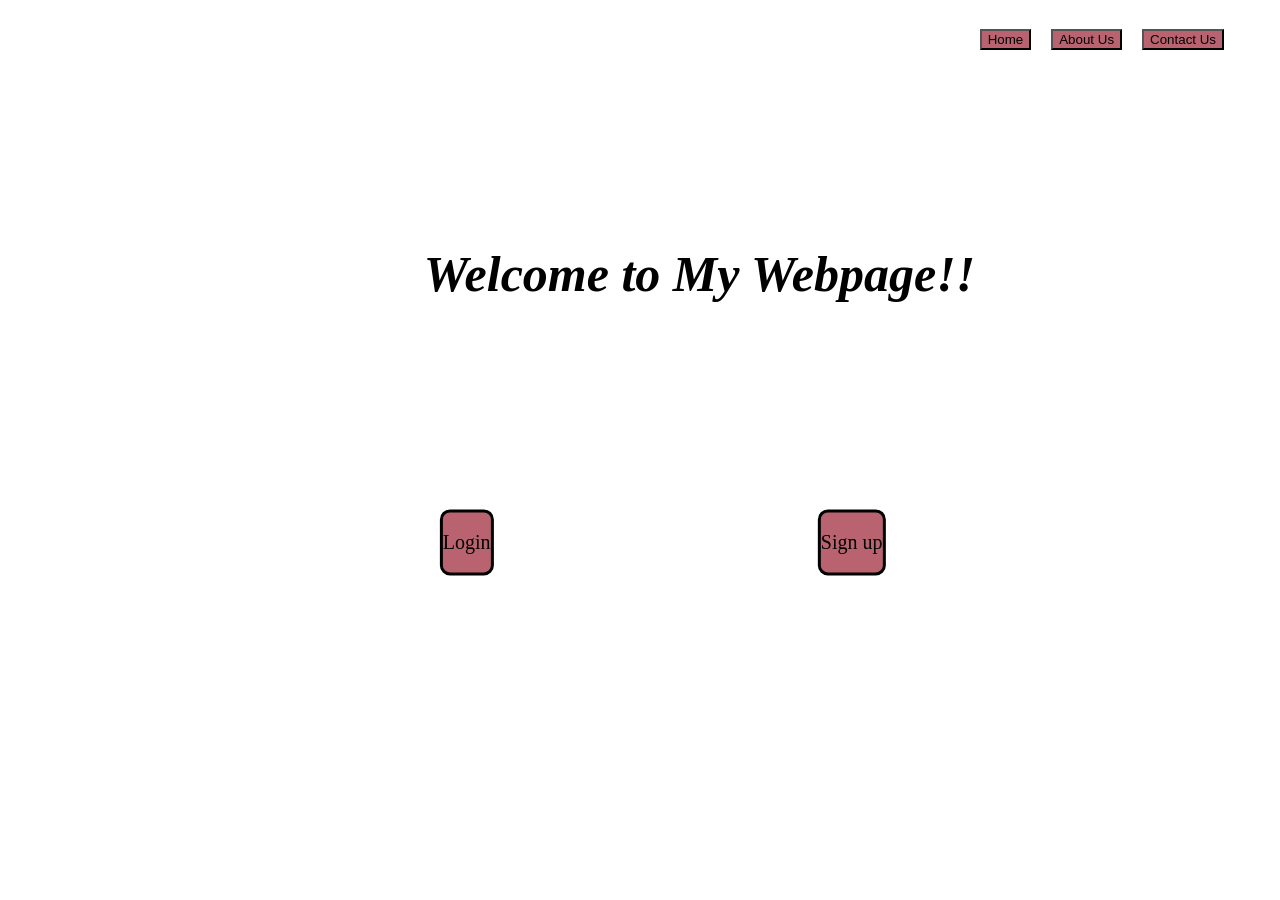
<file: index.html>
<!doctype html>
<html>
    <body>
        <head>
        <ul class="main">
        <ul>
        <li><a href="home.html"><button style="background-color: #b8636f;">Home</button></a></li>
        <li><a href="about.html"><button style="background-color: #b8636f;">About Us</button></a></li>
        <li><a href="contact.html"><button style="background-color: #b8636f;">Contact Us</button></a></li>
        </ul>
        <link rel="stylesheet" href="CSS/style.css">
      </head>
      <div class="title">    
        <h1>Welcome to My Webpage!!</h1>
      </div>
      <a href="Login.html"><button1 style="color: black;">Login</button1></a>
      <a href="Sign up.html"><button2 style="color: black;">Sign up</button2></a>
</file>
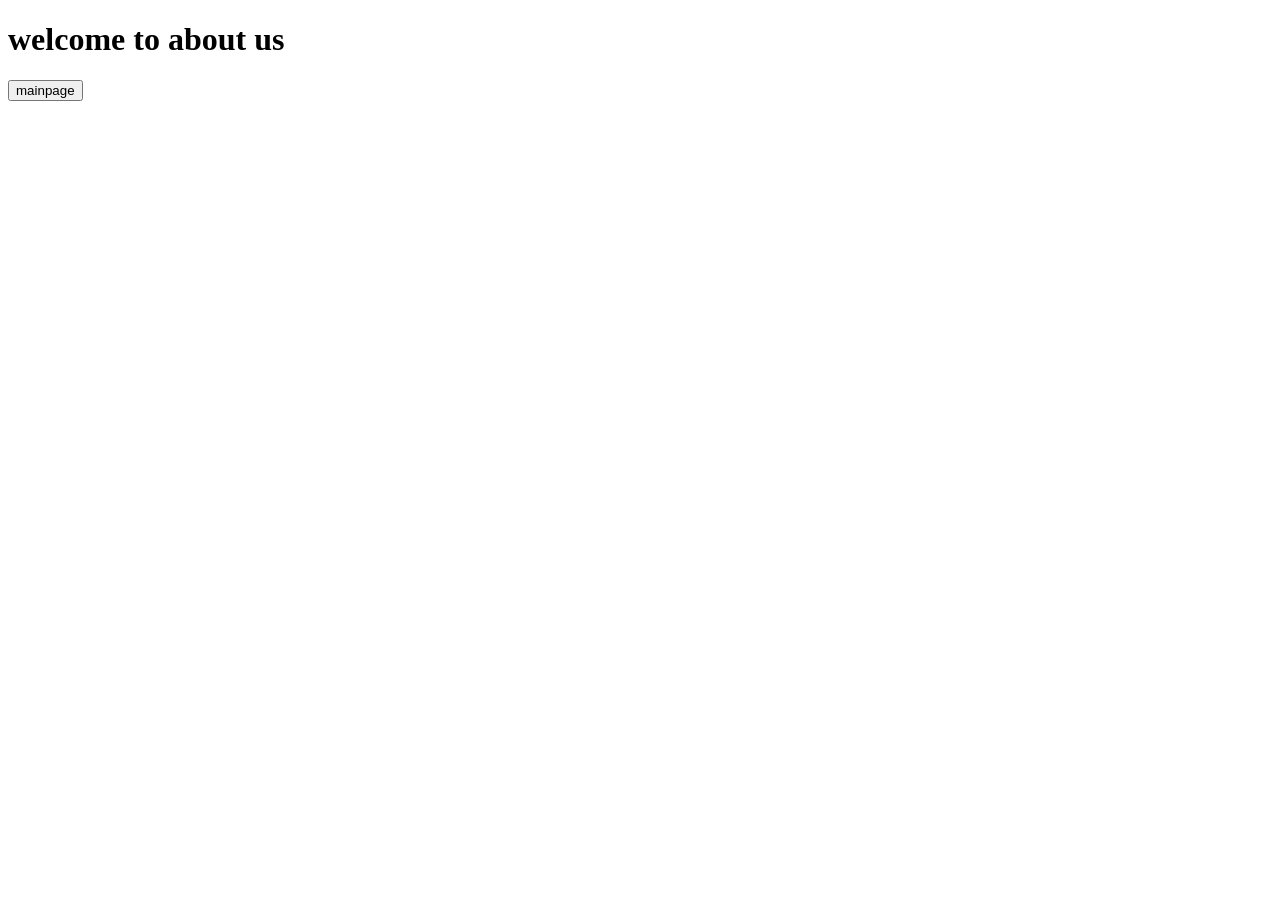
<file: about.html>
<!doctype html>
<html>
    <body>
        <a href="file:///C:/Users/pravrashu/Desktop/WEBSITE%201/about.html"></a>
        <h1>welcome to about us</h1>
        <a href="file:///C:/Users/pravrashu/Desktop/WEBSITE%201/main%20page.html"><button>mainpage</button></a>
</file>
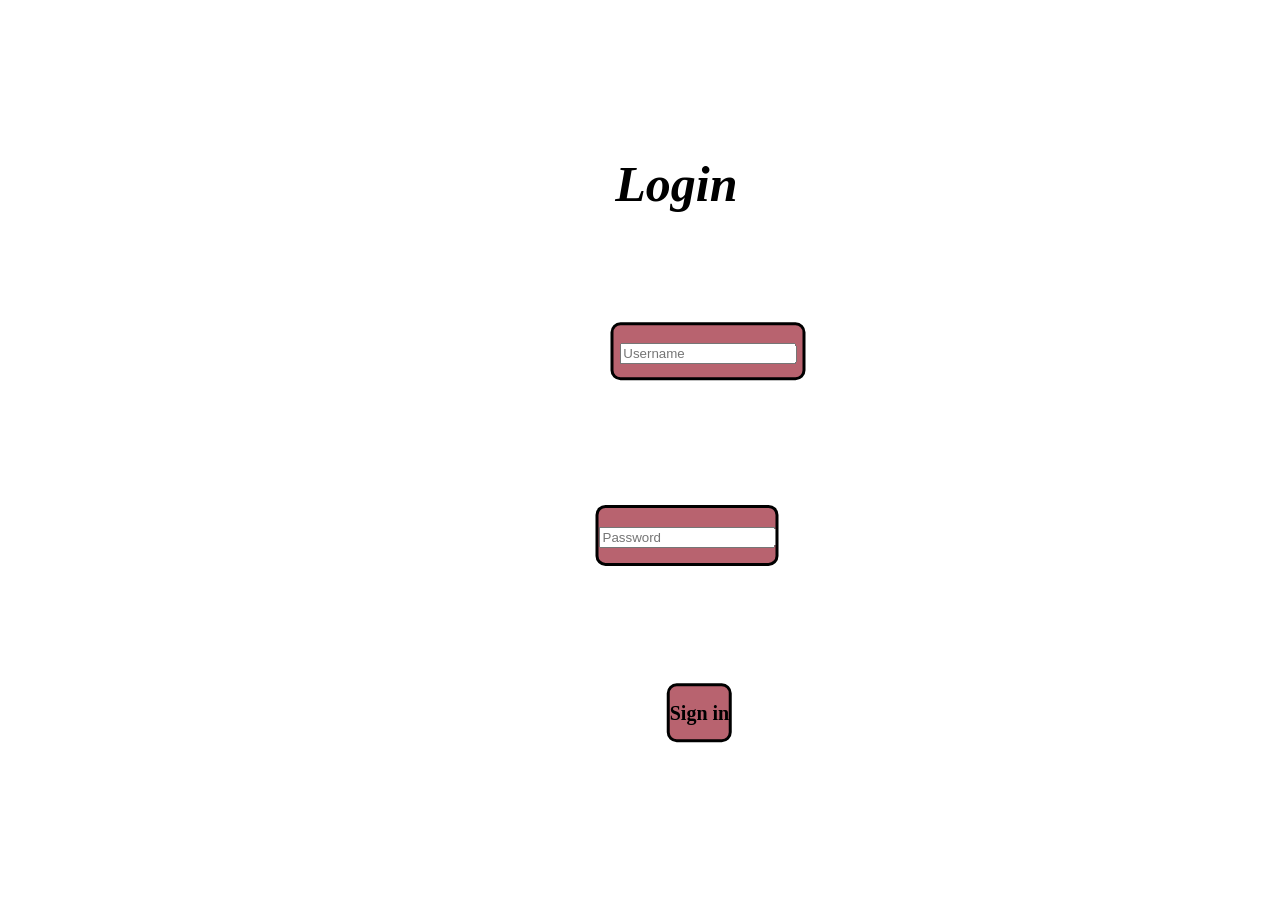
<file: Login.html>
<!doctype html>
<html>
     <head>
        <a href="file:///C:/Users/pravrashu/Desktop/WEBSITE%201/login.html"></a>
        <link rel="stylesheet" href="CSS/style1.css">
        <div class="title">
            <h1>Login</h1>
             </div>
             <button style="color: black;"><input placeholder="Username" type="text"></button>
             <button1 style="color: black;"><input placeholder="Password" type="password"></button1>
             <button2 style="color: black;"><h4>Sign in</h4></button2>
</file>
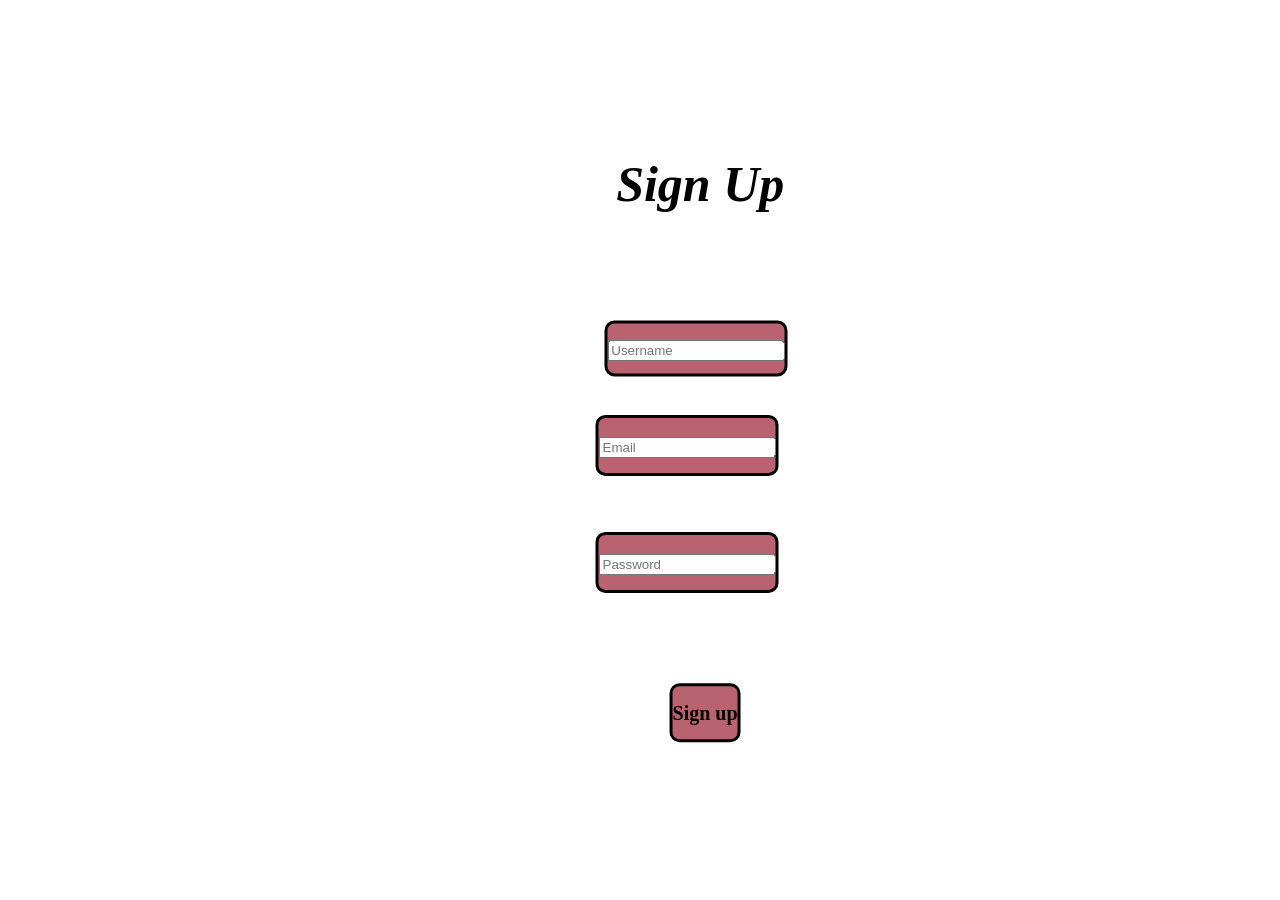
<file: Sign up.html>
<!doctype html>
<html>
    <head>
        <a href="file:///C:/Users/pravrashu/Desktop/WEBSITE%201/Sign%20up.html"></a>
        <link rel="stylesheet" href="CSS/style2.css">
        <div class="main">
            <h1>Sign Up</h1>
        </div>
        <button1 style="color: black;"><input placeholder="Username" type="text"></button1>
        <button2 style="color: black;"><input placeholder="Email" type="email"></button2>
        <button3 style="color: black;"><input placeholder="Password" type="password"></button3>
        <button4 style="color: black;"><h4>Sign up</h4></button4>
</file>
<file: CSS/style.css>
body{
    background-image: url('https://images.freecreatives.com/wp-content/uploads/2016/04/Sunset-Dreaming-Pastel-Wallpaper.jpg');
    background-repeat: no-repeat;
    background-attachment: fixed;
    background-size: 100% 100%;
     
}
ul{
    float: right;
    list-style-type: none;
    margin-right: 20px;
}
ul li{
    display: inline-block;
    line-height: 30px;
    margin: 0 8px;
}
h1{
    line-height:60px;
    margin-left: 400px;
    list-style-type:none;
    display: inline-block;
    border-radius: 10px;
    position: absolute;
        top:20%;
        left:1%;
        transform:translate(2%,50%);
        font-size: 50px;
        color: black;
        font-style: italic;
    }
    button1{
        line-height:60px;
        margin-left: 400px;
        list-style-type:none;
        display: inline-block;
        border-radius: 10px;
        position: absolute;
        top:50%;
        left:1%;
        transform:translate(50%,90%)
    }
    button1{
        border: solid;
        border-color: black;
        font-size:20px;
        background-color: #b8636f;
    }
    button2{
        line-height:60px;
        margin-left: 400px;
        list-style-type:none;
        display: inline-block;
        border-radius: 10px;
        border: solid;
        border-color: black;
        font-size: 20px;
        position: absolute;
        top:50%;
        left:30%;
        transform:translate(50%,90%)
    }
    button2{
        background-color: #b8636f;
        font-weight: 100;
    }
</file>
<file: CSS/style1.css>
body{
    background-image: url('https://wallpaperaccess.com/full/1208883.jpg');
    background-attachment: fixed;
    background-size: 100% 100%;
}
h1{
    line-height:60px;
    margin-left: 600px;
    list-style-type:none;
    display: inline-block;
    border-radius: 10px;
    position: absolute;
        top:10%;
        left:1%;
        transform:translate(2%,50%);
        font-size: 50px;
        color: black;
        font-style: italic;
    }
    button{
        line-height:50px;
        margin-left: 500px;
        list-style-type:none;
        display: inline-block;
        border-radius: 10px;
        position: absolute;
        top:30%;
        left:1%;
        transform:translate(50%,90%)
    }
    button{
        border: solid;
        border-color: black;
        font-size:20px;
        background-color: #b8636f;
    }
    button1{
        line-height:55px;
        margin-left: 120px;
        list-style-type:none;
        display: inline-block;
        border-radius: 10px;
        border: solid;
        border-color: black;
        font-size: 20px;
        position: absolute;
        top:50%;
        left:30%;
        transform:translate(50%,90%)
    }
    button1{
        background-color: #b8636f;
        font-weight: 100;
    }
    button2{
        line-height:0px;
        margin-left: 250px;
        list-style-type:none;
        display: inline-block;
        border-radius: 10px;
        border: solid;
        border-color: black;
        font-size: 20px;
        position: absolute;
        top:70%;
        left:30%;
        transform:translate(50%,90%)
    }
    button2{
        background-color: #b8636f;
        font-weight: 100;
    }
</file>
<file: CSS/style2.css>
body{
    background-image: url('https://img00.deviantart.net/6c97/i/2013/236/6/f/pink_sunrise_by_wanowicz-d6jjj74.jpg');
    background-attachment: fixed;
    background-size: 100% 100%;
}
h1{
    line-height: 60px;
    margin-left: 600px;
    list-style-type: none;
    display: inline-block;
    border-radius: 60px;
    position: absolute;
    top: 10%;
    left: 1%;
    transform: translate(2%,50%);
    font-size: 50px;
    color: black;
    font-style: italic;
}
button1{
    line-height:50px;
    margin-left: 500px;
    list-style-type:none;
    display: inline-block;
    border-radius: 10px;
    position: absolute;
    top:30%;
    left:1%;
    transform:translate(50%,90%)
}
button1{
    border: solid;
    border-color: black;
    font-size:20px;
    background-color: #b8636f;
}button2{
    line-height:55px;
    margin-left: 120px;
    list-style-type:none;
    display: inline-block;
    border-radius: 10px;
    border: solid;
    border-color: black;
    font-size: 20px;
    position: absolute;
    top:40%;
    left:30%;
    transform:translate(50%,90%)
}
button2{
    background-color: #b8636f;
    font-weight: 100;
}
button2{
    border: solid;
    border-color: black;
    font-size:20px;
    background-color: #b8636f;
}
button3{
    line-height:55px;
    margin-left: 120px;
    list-style-type:none;
    display: inline-block;
    border-radius: 10px;
    border: solid;
    border-color: black;
    font-size: 20px;
    position: absolute;
    top:53%;
    left:30%;
    transform:translate(50%,90%)
}
button3{
    background-color: #b8636f;
    font-weight: 100;
}
button4{
    line-height:0px;
    margin-left: 250px;
    list-style-type:none;
    display: inline-block;
    border-radius: 10px;
    border: solid;
    border-color: black;
    font-size: 20px;
    position: absolute;
    top:70%;
    left:30%;
    transform:translate(50%,90%)
}
button4{
    background-color: #b8636f;
    font-weight: 100;
}
</file>
